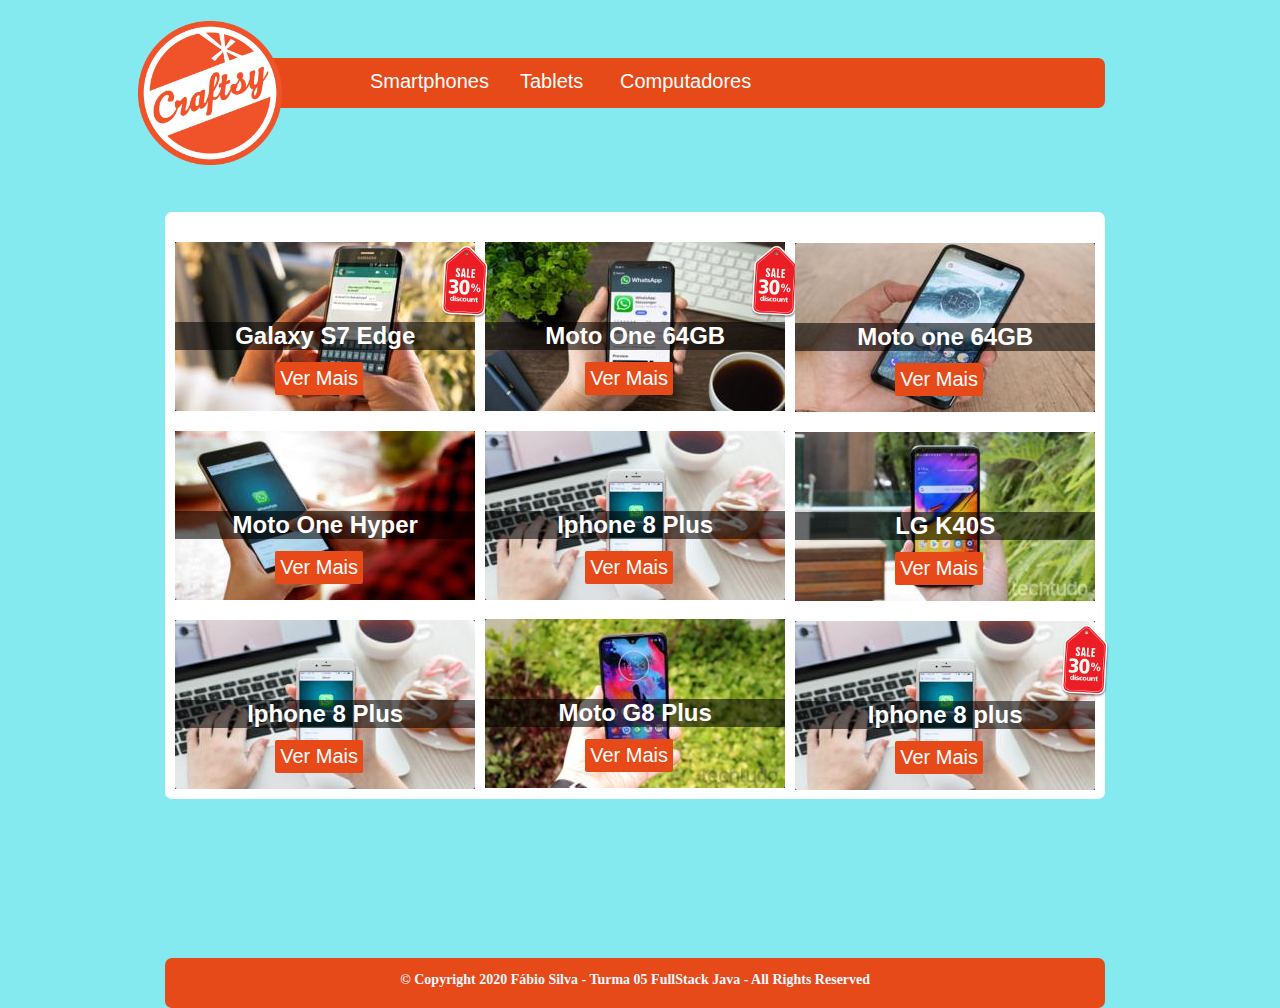
<file: index.html>
<!DOCTYPE html>
<html lang="pt">
    <head>
        <meta charset="UTF-8">
        <meta name="viewport" content="width=device-width, initial-scale=1.0">
        <title>Lista 02</title>
        <link rel="stylesheet" href="style.css">
    </head>
    <body> 
        <div class="cabecalho">
            <div class="navegacao">
                <img class="logo" src="logo.png" alt="logo" width="150">
                <a class="botao1" href="#">Smartphones</a>
                <a class="botao2" href="#">Tablets</a>
                <a class="botao3" href="#">Computadores</a>
                
                <div class="card">
                    
                    <div class="produto">
                        <img class="desconto"src="30off.png" alt="" width="80">
                        <img class="cardImage" src="imagem1.jpg" width="300">
                        <h2 class="teste">Galaxy S7 Edge</h2>
                        <a class="botaoVerMais" href="pagina.html">Ver Mais</a> 
                    </div>
                    
                    <div class="produto2">
                        <img src="imagem2.jpg" alt="" width="300">
                        <h2>Moto One Hyper </h2>
                        <a class="botaoVerMais" href="pagina2.html">Ver Mais</a>
                    </div>

                    <div class="produto3">
                        <img src="imagem3.jpg" alt="" width="300">
                        <h2>Iphone 8 Plus</h2>
                        <a class="botaoVerMais" href="pagina3.html">Ver Mais</a>
                    </div>

                    <div class="produto4">
                        <img class="desconto"src="30off.png" alt="" width="80">
                        <img src="imagem4.jpg" alt="" width="300">
                        <h2>Moto One 64GB</h2>
                        <a class="botaoVerMais" href="pagina4.html">Ver Mais</a>
                    </div>

                    <div class="produto5">
                        <img src="imagem3.jpg" alt="" width="300">
                        <h2>Iphone 8 Plus</h2>
                        <a class="botaoVerMais" href="pagina3.html">Ver Mais</a>
                    </div>

                    <div class="produto6">
                        <img src="image6.jpg" alt="" width="300">
                        <h2>Moto G8 Plus</h2>
                        <a class="botaoVerMais" href="pagina5.html">Ver Mais</a>
                    </div>

                    <div class="produto7">
                        <img src="imagem7.jpg" alt="" width="300">
                        <h2>Moto one 64GB</h2>
                        <a class="botaoVerMais" href="pagina4.html">Ver Mais</a>
                    </div>

                    <div class="produto8">
                        <img src="imagem8.jpg" alt="" width="300">
                        <h2>LG K40S</h2>
                        <a class="botaoVerMais" href="pagina6.html">Ver Mais</a>
                    </div>

                    <div class="produto9">
                        <img class="desconto"src="30off.png" alt="" width="80">
                        <img src="imagem3.jpg" alt="" width="300">
                        <h2>Iphone 8 plus</h2>
                        <a class="botaoVerMais" href="pagina3.html">Ver Mais</a>
                    </div>

                </div>
            </div>
         </div>   
         <div class="rodape">
             <div class="siteInfos">
                 <h3 style="text-align: center; color: aliceblue; font-size: 14px; font-family: sa;">© Copyright 2020 Fábio Silva - Turma 05 FullStack Java - All Rights Reserved </h3>
             </div>

         </div> 
    </body>
</html>
</file>
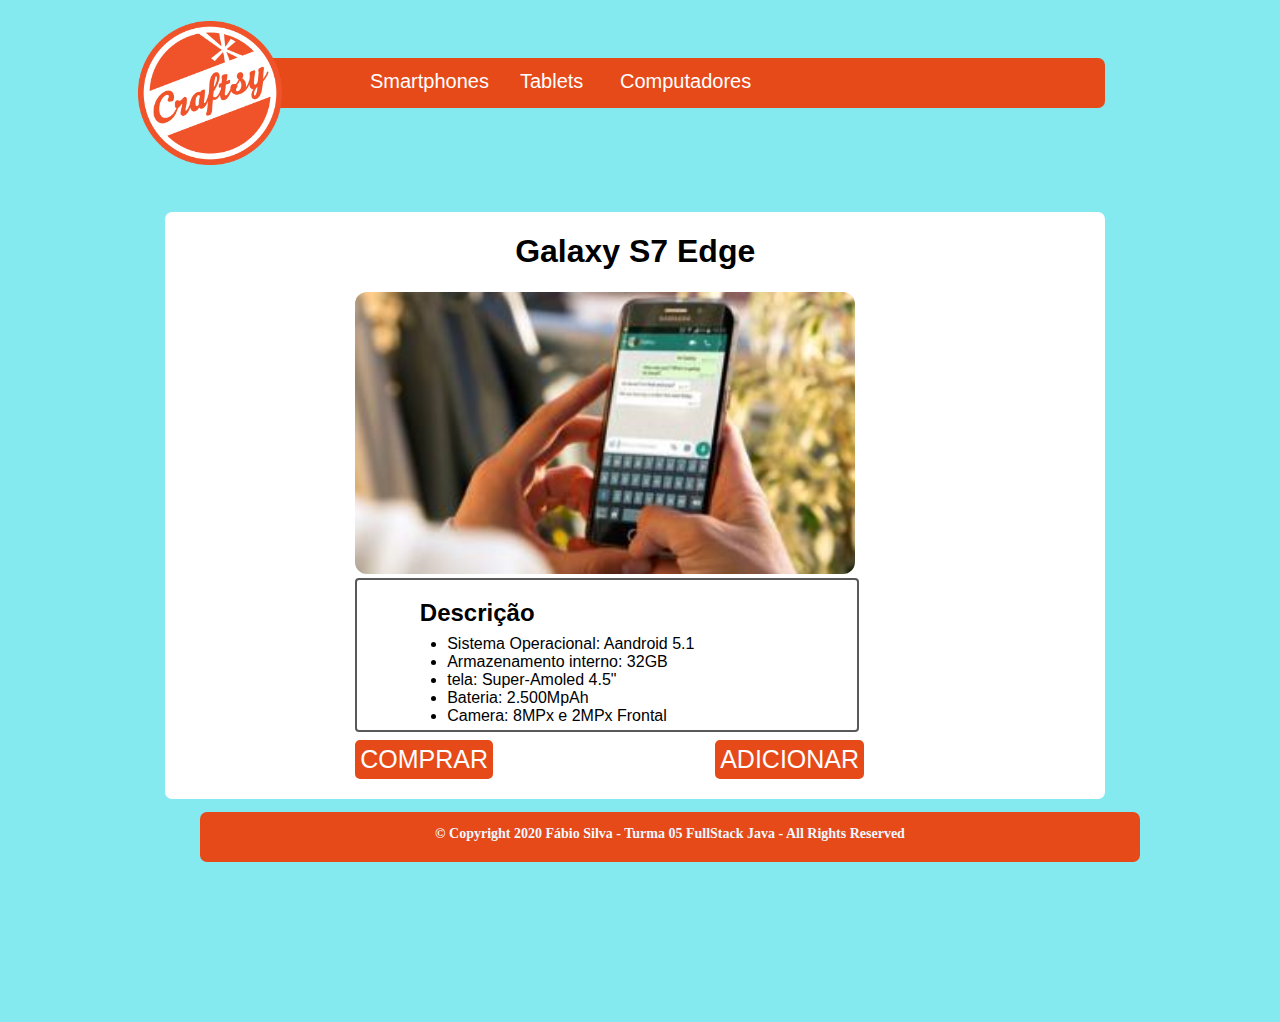
<file: pagina.html>
<!DOCTYPE html>
<html lang="pt">
    <head>
        <meta charset="UTF-8">
        <meta name="viewport" content="width=device-width, initial-scale=1.0">
        <title>Lista 02</title>
        <link rel="stylesheet" href="pagStyle.css">
    </head>
    <body> 
        <div class="cabecalho">
            <div class="navegacao">
                <img class="logo" src="logo.png" alt="logo" width="150">
                <a class="botao1" href="index.html">Smartphones</a>
                <a class="botao2" href="#">Tablets</a>
                <a class="botao3" href="#">Computadores</a>
                
                <div class="card">
                    <h1>Galaxy S7 Edge</h1>
                    <img class="amostra" src="imagem1.jpg" alt="Galaxy">
                    <div class="descricaoCard">
                        <h2>Descrição</h2>
                    <ul>
                        <li>Sistema Operacional: Aandroid 5.1</li>
                        <li>Armazenamento interno: 32GB</li>
                        <li>tela: Super-Amoled 4.5"</li>
                        <li>Bateria: 2.500MpAh</li>
                        <li>Camera: 8MPx e 2MPx Frontal</li>
                    </ul>
                    </div>
                    
                    <div class="displayDireito">

                    </div>
                    
                    <div class="botaoCompra">
                        <a href="#">COMPRAR</a>
                    </div>
                    <div class="adicionarCarrinho">
                        <a href="#">ADICIONAR</a>
                    </div>
                </div>   
             <div class="rodape">
             <div class="siteInfos">
                <h3 style="text-align: center; color: aliceblue; font-size: 14px; font-family: sa;">© Copyright 2020 Fábio Silva - Turma 05 FullStack Java - All Rights Reserved </h3>
             </div>

         </div> 
    </body>
</html>
</file>
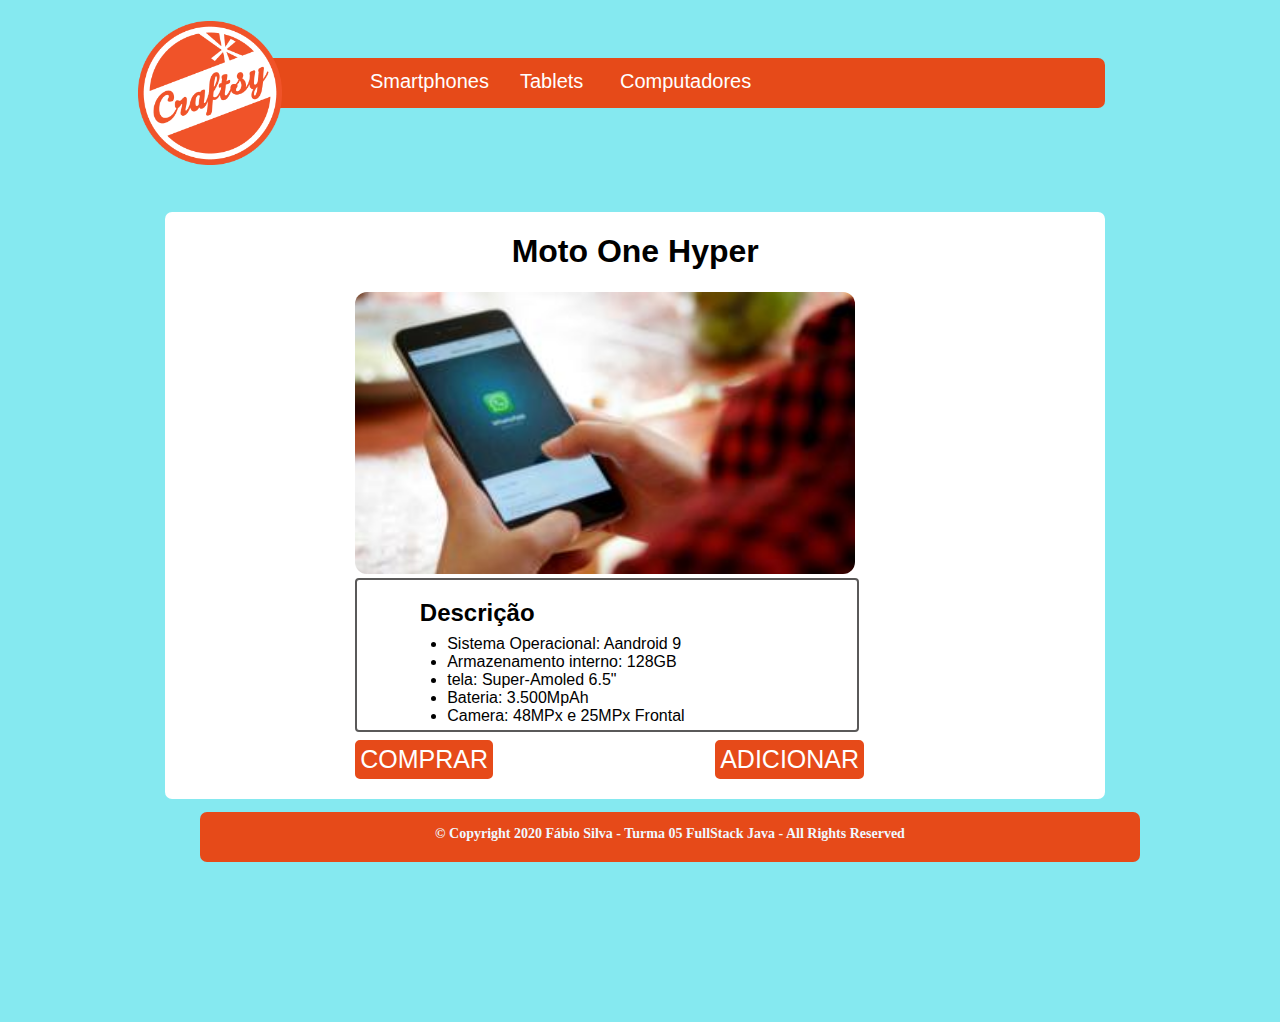
<file: pagina2.html>
<!DOCTYPE html>
<html lang="pt">
    <head>
        <meta charset="UTF-8">
        <meta name="viewport" content="width=device-width, initial-scale=1.0">
        <title>Lista 02</title>
        <link rel="stylesheet" href="pagStyle.css">
    </head>
    <body> 
        <div class="cabecalho">
            <div class="navegacao">
                <img class="logo" src="logo.png" alt="logo" width="150">
                <a class="botao1" href="index.html">Smartphones</a>
                <a class="botao2" href="#">Tablets</a>
                <a class="botao3" href="#">Computadores</a>
                
                <div class="card">
                    <h1>Moto One Hyper</h1>
                    <img class="amostra" src="imagem2.jpg" alt="Galaxy">
                    <div class="descricaoCard">
                        <h2>Descrição</h2>
                    <ul>
                        <li>Sistema Operacional: Aandroid 9</li>
                        <li>Armazenamento interno: 128GB</li>
                        <li>tela: Super-Amoled 6.5"</li>
                        <li>Bateria: 3.500MpAh</li>
                        <li>Camera: 48MPx e 25MPx Frontal</li>
                    </ul>
                    </div>
                    
                    <div class="displayDireito">

                    </div>
                    
                    <div class="botaoCompra">
                        <a href="#">COMPRAR</a>
                    </div>
                    <div class="adicionarCarrinho">
                        <a href="#">ADICIONAR</a>
                    </div>
                </div>   
             <div class="rodape">
             <div class="siteInfos">
                <h3 style="text-align: center; color: aliceblue; font-size: 14px; font-family: sa;">© Copyright 2020 Fábio Silva - Turma 05 FullStack Java - All Rights Reserved </h3>
             </div>

         </div> 
    </body>
</html>
</file>
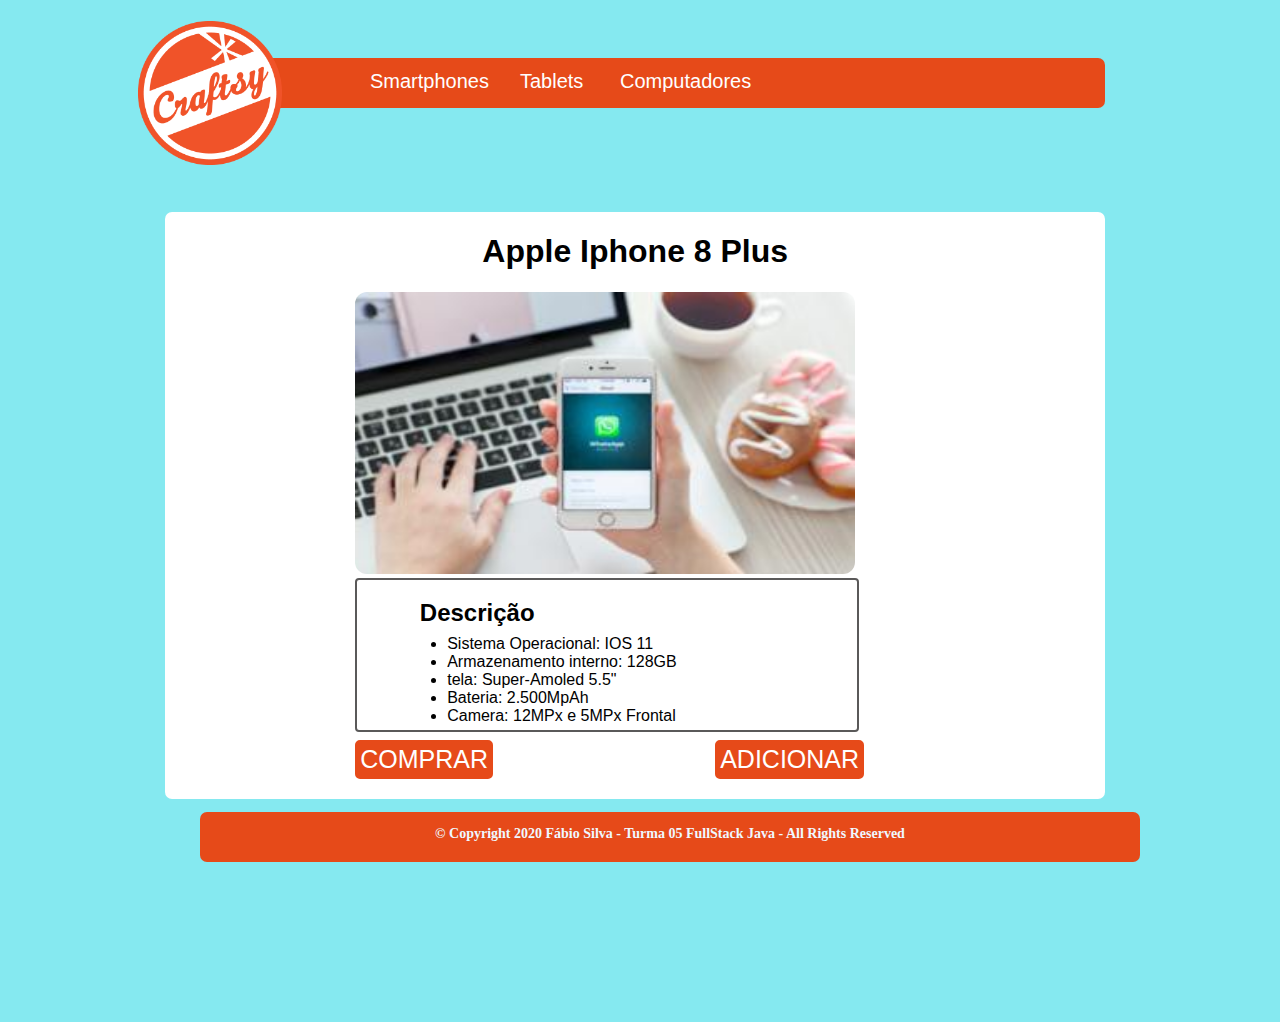
<file: pagina3.html>
<!DOCTYPE html>
<html lang="pt">
    <head>
        <meta charset="UTF-8">
        <meta name="viewport" content="width=device-width, initial-scale=1.0">
        <title>Lista 02</title>
        <link rel="stylesheet" href="pagStyle.css">
    </head>
    <body> 
        <div class="cabecalho">
            <div class="navegacao">
                <img class="logo" src="logo.png" alt="logo" width="150">
                <a class="botao1" href="index.html">Smartphones</a>
                <a class="botao2" href="#">Tablets</a>
                <a class="botao3" href="#">Computadores</a>
                
                <div class="card">
                    <h1>Apple Iphone 8 Plus</h1>
                    <img class="amostra" src="imagem3.jpg" alt="Galaxy">
                    <div class="descricaoCard">
                        <h2>Descrição</h2>
                    <ul>
                        <li>Sistema Operacional: IOS 11</li>
                        <li>Armazenamento interno: 128GB</li>
                        <li>tela: Super-Amoled 5.5"</li>
                        <li>Bateria: 2.500MpAh</li>
                        <li>Camera: 12MPx e 5MPx Frontal</li>
                    </ul>
                    </div>
                    
                    <div class="displayDireito">

                    </div>
                    
                    <div class="botaoCompra">
                        <a href="#">COMPRAR</a>
                    </div>
                    <div class="adicionarCarrinho">
                        <a href="#">ADICIONAR</a>
                    </div>
                </div>   
             <div class="rodape">
             <div class="siteInfos">
                <h3 style="text-align: center; color: aliceblue; font-size: 14px; font-family: sa;">© Copyright 2020 Fábio Silva - Turma 05 FullStack Java - All Rights Reserved </h3>
             </div>

         </div> 
    </body>
</html>
</file>
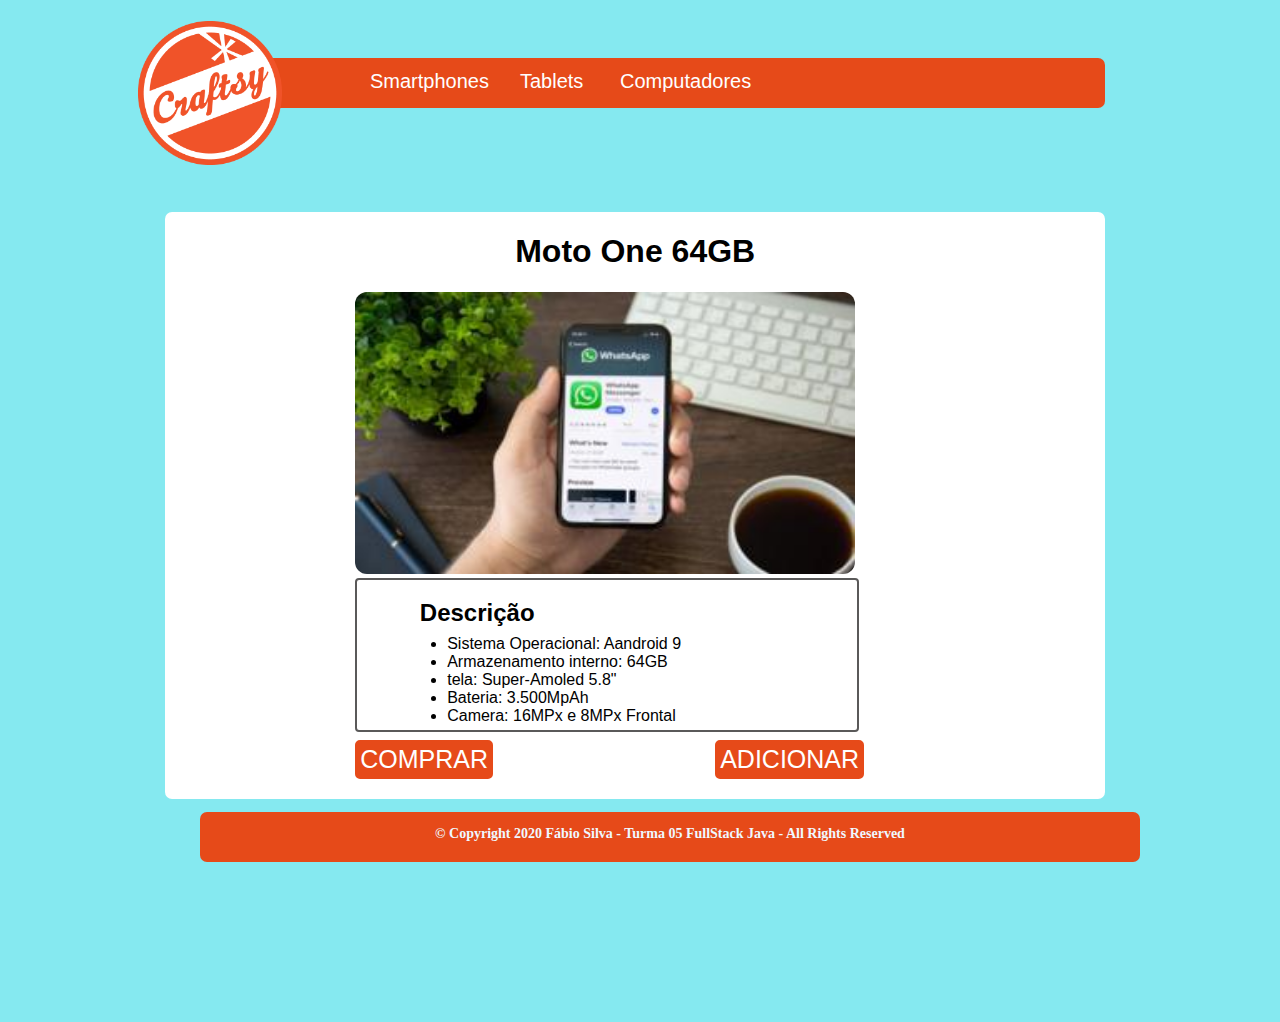
<file: pagina4.html>
<!DOCTYPE html>
<html lang="pt">
    <head>
        <meta charset="UTF-8">
        <meta name="viewport" content="width=device-width, initial-scale=1.0">
        <title>Lista 02</title>
        <link rel="stylesheet" href="pagStyle.css">
    </head>
    <body> 
        <div class="cabecalho">
            <div class="navegacao">
                <img class="logo" src="logo.png" alt="logo" width="150">
                <a class="botao1" href="../index.html">Smartphones</a>
                <a class="botao2" href="#">Tablets</a>
                <a class="botao3" href="#">Computadores</a>
                
                <div class="card">
                    <h1>Moto One 64GB</h1>
                    <img class="amostra" src="imagem4.jpg" alt="Galaxy">
                    <div class="descricaoCard">
                        <h2>Descrição</h2>
                    <ul>
                        <li>Sistema Operacional: Aandroid 9</li>
                        <li>Armazenamento interno: 64GB</li>
                        <li>tela: Super-Amoled 5.8"</li>
                        <li>Bateria: 3.500MpAh</li>
                        <li>Camera: 16MPx e 8MPx Frontal</li>
                    </ul>
                    </div>
                    
                    <div class="displayDireito">

                    </div>
                    
                    <div class="botaoCompra">
                        <a href="#">COMPRAR</a>
                    </div>
                    <div class="adicionarCarrinho">
                        <a href="#">ADICIONAR</a>
                    </div>
                </div>   
             <div class="rodape">
             <div class="siteInfos">
                <h3 style="text-align: center; color: aliceblue; font-size: 14px; font-family: sa;">© Copyright 2020 Fábio Silva - Turma 05 FullStack Java - All Rights Reserved </h3>
             </div>

         </div> 
    </body>
</html>
</file>
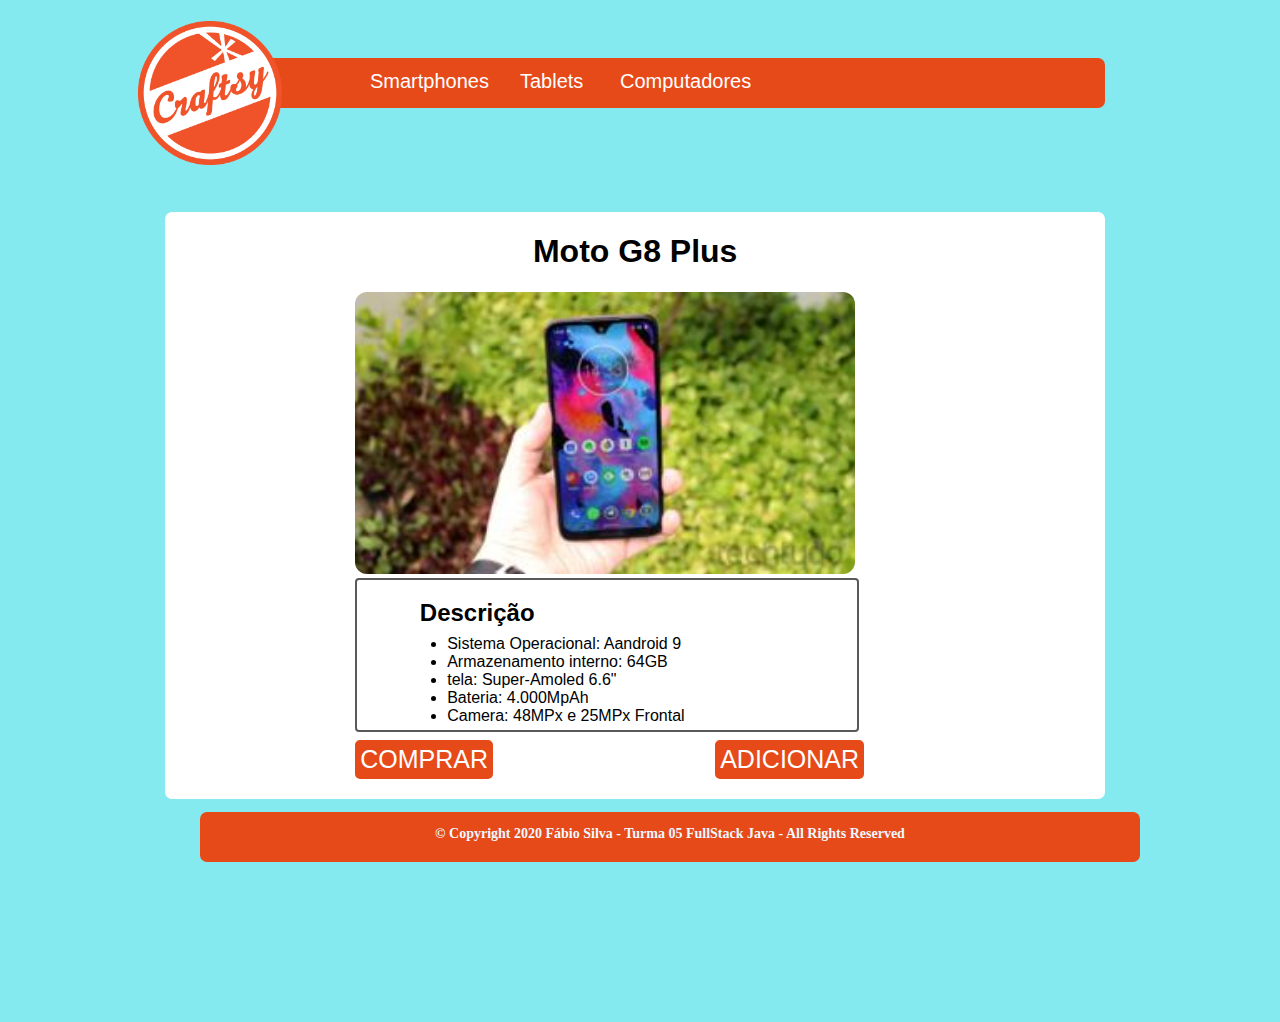
<file: pagina5.html>
<!DOCTYPE html>
<html lang="pt">
    <head>
        <meta charset="UTF-8">
        <meta name="viewport" content="width=device-width, initial-scale=1.0">
        <title>Lista 02</title>
        <link rel="stylesheet" href="pagStyle.css">
    </head>
    <body> 
        <div class="cabecalho">
            <div class="navegacao">
                <img class="logo" src="logo.png" alt="logo" width="150">
                <a class="botao1" href="index.html">Smartphones</a>
                <a class="botao2" href="#">Tablets</a>
                <a class="botao3" href="#">Computadores</a>
                
                <div class="card">
                    <h1>Moto G8 Plus</h1>
                    <img class="amostra" src="image6.jpg" alt="Galaxy">
                    <div class="descricaoCard">
                        <h2>Descrição</h2>
                    <ul>
                        <li>Sistema Operacional: Aandroid 9</li>
                        <li>Armazenamento interno: 64GB</li>
                        <li>tela: Super-Amoled 6.6"</li>
                        <li>Bateria: 4.000MpAh</li>
                        <li>Camera: 48MPx e 25MPx Frontal</li>
                    </ul>
                    </div>
                    
                    <div class="displayDireito">

                    </div>
                    
                    <div class="botaoCompra">
                        <a href="#">COMPRAR</a>
                    </div>
                    <div class="adicionarCarrinho">
                        <a href="#">ADICIONAR</a>
                    </div>
                </div>   
             <div class="rodape">
             <div class="siteInfos">
                <h3 style="text-align: center; color: aliceblue; font-size: 14px; font-family: sa;">© Copyright 2020 Fábio Silva - Turma 05 FullStack Java - All Rights Reserved </h3>
             </div>

         </div> 
    </body>
</html>
</file>
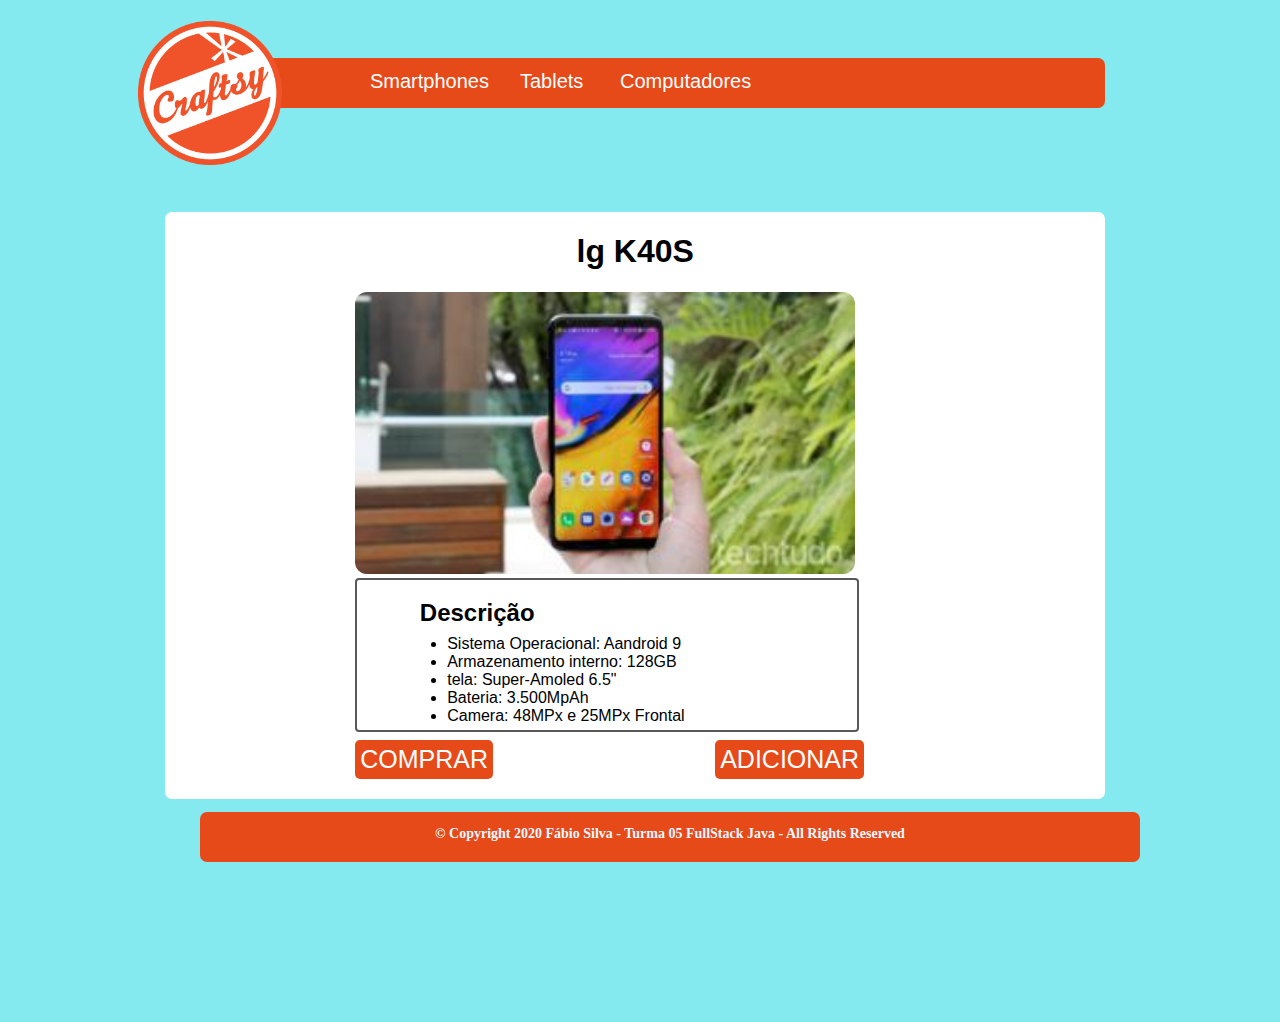
<file: pagina6.html>
<!DOCTYPE html>
<html lang="pt">
    <head>
        <meta charset="UTF-8">
        <meta name="viewport" content="width=device-width, initial-scale=1.0">
        <title>Lista 02</title>
        <link rel="stylesheet" href="pagStyle.css">
    </head>
    <body> 
        <div class="cabecalho">
            <div class="navegacao">
                <img class="logo" src="logo.png" alt="logo" width="150">
                <a class="botao1" href="index.html">Smartphones</a>
                <a class="botao2" href="#">Tablets</a>
                <a class="botao3" href="#">Computadores</a>
                
                <div class="card">
                    <h1>lg K40S</h1>
                    <img class="amostra" src="imagem8.jpg" alt="Galaxy">
                    <div class="descricaoCard">
                        <h2>Descrição</h2>
                    <ul>
                        <li>Sistema Operacional: Aandroid 9</li>
                        <li>Armazenamento interno: 128GB</li>
                        <li>tela: Super-Amoled 6.5"</li>
                        <li>Bateria: 3.500MpAh</li>
                        <li>Camera: 48MPx e 25MPx Frontal</li>
                    </ul>
                    </div>
                    
                    <div class="displayDireito">

                    </div>
                    
                    <div class="botaoCompra">
                        <a href="#">COMPRAR</a>
                    </div>
                    <div class="adicionarCarrinho">
                        <a href="#">ADICIONAR</a>
                    </div>
                </div>   
             <div class="rodape">
             <div class="siteInfos">
                <h3 style="text-align: center; color: aliceblue; font-size: 14px; font-family: sa;">© Copyright 2020 Fábio Silva - Turma 05 FullStack Java - All Rights Reserved </h3>
             </div>

         </div> 
    </body>
</html>
</file>
<file: style.css>
body{
    background-color: rgb(133, 233, 240);
}
.cabecalho{
    width: 98vw;
    height: 50vh;
    display: flex;
    flex-direction: row;
    justify-content: center;
}

.navegacao{
    width: 940px;
    height: 50px;
    border-radius: 7px;
    background-color: #e64a19;
    margin-top: 50px;
}
.botao1{
    color: #ffffff;
    font-family: sans-serif;
    font-size: 20px;
    text-decoration: none;
    position: absolute;
    top: 70px;
    left: 370px;
    z-index: 6;
}
.botao1:hover{
    color: #e64a19;
    background-color: ivory;
    border: solid 5px ivory;
    border-radius: 8px;
    font-family: sans-serif;
    font-size: 20px;
    text-decoration: none;
    position: absolute;
    top: 65px;
    left: 370px;    
}
.botao2{
    color: #ffffff;
    font-family: sans-serif;
    font-size: 20px;
    text-decoration: none;
    position: absolute;
    top: 70px;
    left: 520px;
}
.botao2:hover{
    color: #e64a19;
    background-color: ivory;
    border: solid 5px ivory;
    border-radius: 8px;
    font-family: sans-serif;
    font-size: 20px;
    text-decoration: none;
    position: absolute;
    top: 65px;
    left: 520px;    
}
.botao3{
    color: #ffffff;
    font-family: sans-serif;
    font-size: 20px;
    text-decoration: none;
    position: absolute;
    top: 70px;
    left: 620px;    
}
.botao3:hover{
    color: #e64a19;
    background-color: ivory;
    border: solid 5px ivory;
    border-radius: 8px;
    font-family: sans-serif;
    font-size: 20px;
    text-decoration: none;
    position: absolute;
    top: 65px;
    left: 620px;    
}
.logo{
    position: relative;
    bottom: 40px;
    right:30px;
    
}

.card{
    width: 940px;
    height: 587px;
    border-radius: 7px;
    background-color: #ffffff;
    margin-top: px;
    position: absolute;
}

.produto{
    width: 300px;
    height: 169px;
    background-color: black;
    position: relative;
    top: 10px;
    left: 10px;
}
.produto2{
    width: 300px;
    height: 169px;
    background-color: rgb(131, 0, 0);
    position: relative;
    top: 10px;
    left: 10px;
}
.produto3{
    width: 300px;
    height: 169px;
    background-color: rgb(43, 0, 160);
    position: relative;
    top: 10px;
    left: 10px;
}
.produto4{
    width: 300px;
    height: 169px;
    background-color: black;
    position: relative;
    top: -557px;
    left: 320px;
    z-index: 10;
}
.produto5{
    width: 300px;
    height: 169px;
    background-color: rgb(131, 0, 0);
    position: relative;
    top: -557px;
    left: 320px;
    z-index: 10;
}
.produto6{
    width: 300px;
    height: 169px;
    background-color: rgb(43, 0, 160);
    position: relative;
    top: -557px;
    left: 320px;
    z-index: 10;
}
.produto7{
    width: 300px;
    height: 169px;
    background-color: black;
    position: relative;
    top: -1122px;
    left: 630px;
    z-index: 10;
}
.produto8{
    width: 300px;
    height: 169px;
    background-color: rgb(131, 0, 0);
    position: relative;
    top: -1122px;
    left: 630px;
    z-index: 10;
}
.produto9{
    width: 300px;
    height: 169px;
    background-color: rgb(43, 0, 160);
    position: relative;
    top: -1122px;
    left: 630px;
    z-index: 10;
}
h2{
    font-family: sans-serif;
    color: #fff;
    text-align: center;
    background-color: rgba(0, 0, 0, 0.568);
    position: relative;
    top: 80px;  
    z-index: 10;
}

img{
    position:absolute;
    border-radius: 2px;
}

.botaoVerMais{
    font-family: sans-serif;
    background-color: #e64a19;
    text-decoration: none;
    font-size: 20px;
    color: #fff;
    border: solid 5px #e64a19;
    border-radius: 2px;
    position: absolute;
    top: 120px;
    left: 100px;
}
.botaoVerMais:hover{
    font-family: sans-serif;
    background-color: ivory;
    text-decoration: none;
    font-size: 20px;
    color: #e64a19;
    border: solid 5px ivory;
    border-radius: 2px;
    position: absolute;
    top: 120px;
    left: 100px;
}
.desconto{
    top: 10;
    left: 250px;
    z-index: 12;
}
.rodape{
    width: 98vw;
    height: 50vh;
    display: flex;
    flex-direction: row;
    justify-content: center;
}

.siteInfos{
    width: 940px;
    height: 50px;
    border-radius: 7px;
    background-color: #e64a19;
    margin-top: 500px;
}
</file>
<file: pagStyle.css>
body{
    background-color: rgb(133, 233, 240);
}
.cabecalho{
    width: 98vw;
    height: 50vh;
    display: flex;
    flex-direction: row;
    justify-content: center;
}

.navegacao{
    width: 940px;
    height: 50px;
    border-radius: 7px;
    background-color: #e64a19;
    margin-top: 50px;
}
.botao1{
    color: #ffffff;
    font-family: sans-serif;
    font-size: 20px;
    text-decoration: none;
    position: absolute;
    top: 70px;
    left: 370px;
    z-index: 6;
}
.botao1:hover{
    color: #e64a19;
    background-color: ivory;
    border: solid 5px ivory;
    border-radius: 8px;
    font-family: sans-serif;
    font-size: 20px;
    text-decoration: none;
    position: absolute;
    top: 65px;
    left: 370px;    
}
.botao2{
    color: #ffffff;
    font-family: sans-serif;
    font-size: 20px;
    text-decoration: none;
    position: absolute;
    top: 70px;
    left: 520px;
}
.botao2:hover{
    color: #e64a19;
    background-color: ivory;
    border: solid 5px ivory;
    border-radius: 8px;
    font-family: sans-serif;
    font-size: 20px;
    text-decoration: none;
    position: absolute;
    top: 65px;
    left: 520px;    
}
.botao3{
    color: #ffffff;
    font-family: sans-serif;
    font-size: 20px;
    text-decoration: none;
    position: absolute;
    top: 70px;
    left: 620px;    
}
.botao3:hover{
    color: #e64a19;
    background-color: ivory;
    border: solid 5px ivory;
    border-radius: 8px;
    font-family: sans-serif;
    font-size: 20px;
    text-decoration: none;
    position: absolute;
    top: 65px;
    left: 620px;    
}
.logo{
    position: relative;
    bottom: 40px;
    right:30px;
    
}

.card{
    width: 940px;
    height: 587px;
    border-radius: 7px;
    background-color: #ffffff;
    position: absolute;
}

h1{
    font-family: sans-serif;
    text-align: center;
    position: relative;
}
h2{
    font-family: sans-serif;
    text-align: center;
    position: relative;
    right: 130px;
}
ul{
    font-family: sans-serif;
    position: relative;
    left: 50px;
    bottom: 12px;
}
.descricaoCard{
    width: 500px;
    height: 150px;
    border: solid 2px #5a5959;
    border-radius: 4px;
    position: relative;
    left: 190px;

}
.amostra{
    width: 500px;
    height: 250;
    border-radius: 12px;
    position: relative;
    left: 190px;
}
a{
    text-decoration: none;
    font-size: 25px;
    color: #fff;
}
a:hover{
    text-decoration: none;
    font-size: 25px;
    color:#ffffff;
}
.botaoCompra{
    font-family: sans-serif;
    text-decoration: none;
    background-color: #e64a19;
    border: solid 5px #e64a19;
    border-radius: 5px;
    color: rgb(255, 255, 255);
    position: absolute;
    bottom: 20px;
    left: 190px;
}
.botaoCompra:hover{
    font-family: sans-serif;
    text-decoration: none;
    background-color: rgb(0, 163, 68);
    border: solid 5px rgb(0, 163,68);
    border-radius: 5px;
    color: #e64a19;
    position: absolute;
    bottom: 20px;
    left: 190px;
}

.adicionarCarrinho{
    font-family: sans-serif;
    text-decoration: none;
    background-color: #e64a19;
    border: solid 5px #e64a19;
    border-radius: 5px;
    color: lightseagreen;
    position: absolute;
    bottom: 20px;
    left: 550px;
}
.adicionarCarrinho:hover{
    font-family: sans-serif;
    text-decoration: none;
    background-color: #1a53f0;
    border: solid 5px #1a53f0;
    border-radius: 5px;
    color: lightseagreen;
    position: absolute;
    bottom: 20px;
    left: 550px;
}
.rodape{
    width: 98vw;
    height: 90vh;
    display: flex;
    flex-direction: row;
    justify-content: center;
}

.siteInfos{
    width: 940px;
    height: 50px;
    border-radius: 7px;
    background-color: #e64a19;
    margin-top: 600px;
    position: absolute;
    right: 200px;
    left: 200px;
}
</file>
